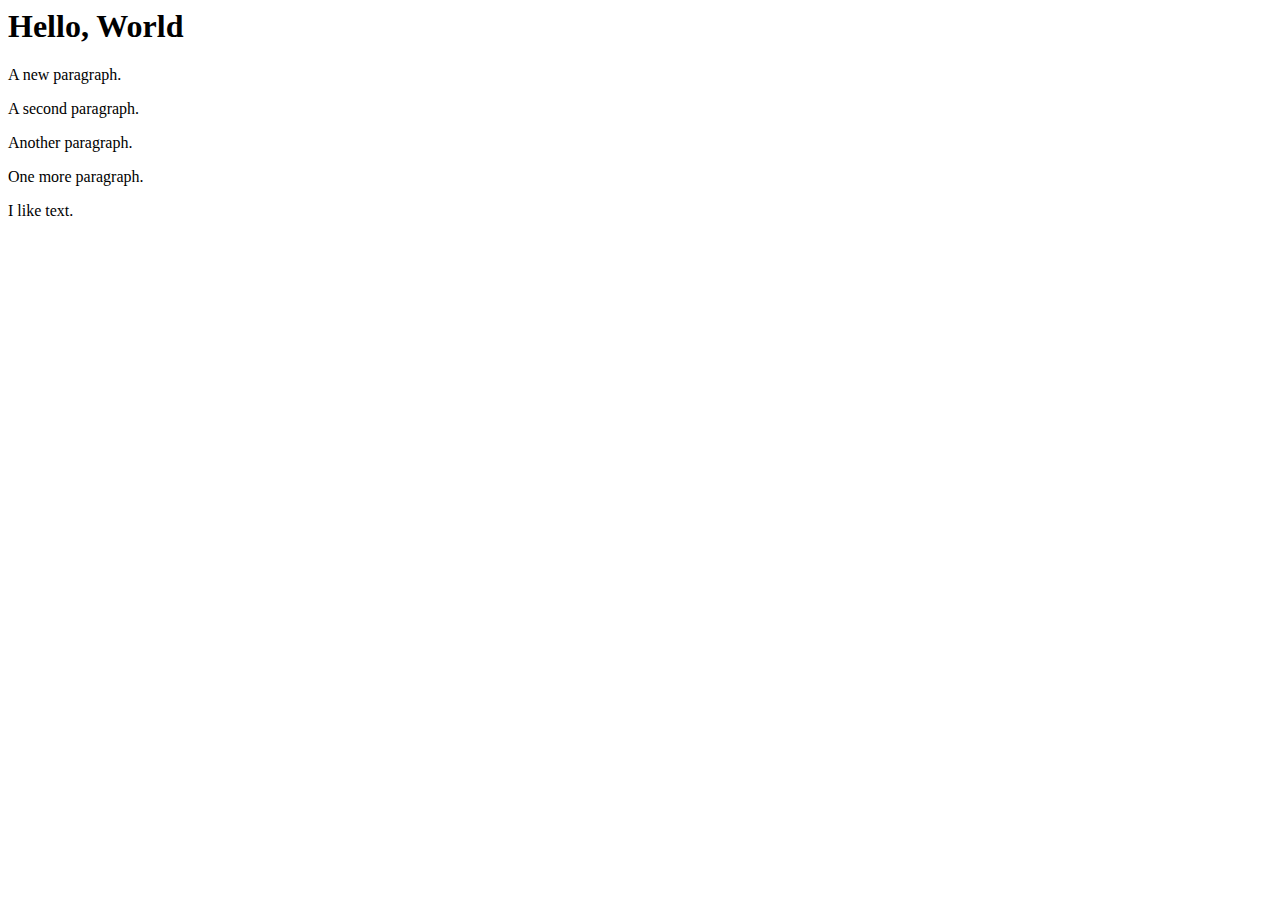
<file: index.html>
<html>
    <head>
    </head>
    <body>
    
        <h1>Hello, World</h1>
        <p>A new paragraph.</p>
        <p>A second paragraph.</p>
        <p>Another paragraph.</p>
        <p>One more paragraph.</p>
        <p>I like text.</p>
        
    </body>
</html>
</file>
